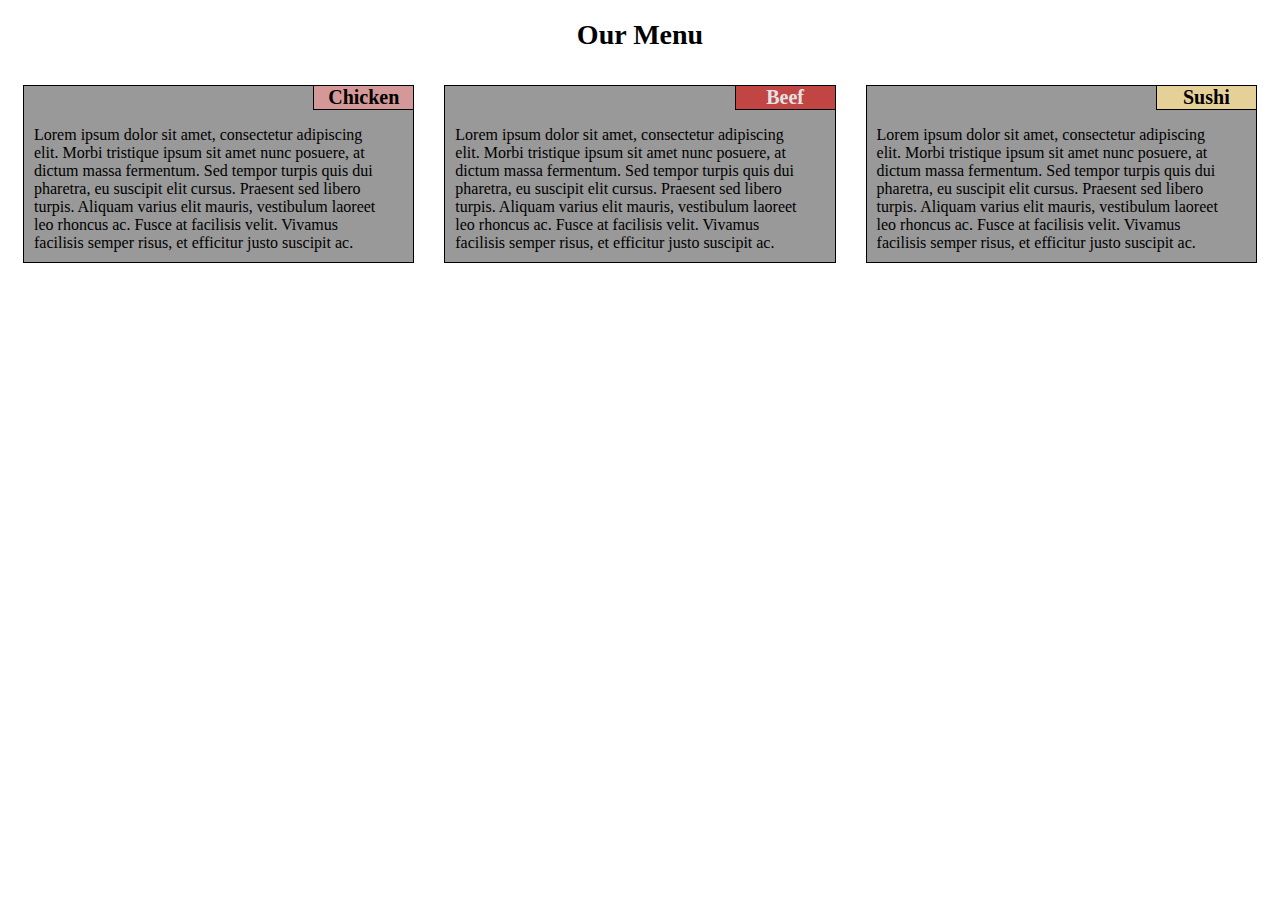
<file: mod2_solution/index.html>
<!DOCTYPE html>
<html lang="en">

<head>
    <meta charset="x-UTF-16LE-BOM-8">
    <meta name="viewport" content="width=device-width, initial-scale=1">
    <title>Gherbetto Module 2</title>
    <link rel="stylesheet" href="css/style.css">
</head>

<body>
    <h1>Our Menu</h1>
<div class="row">
    <div class="col-lg-4 col-md-6 col-sm-12">
         <section class="cocks">
        <h2>Chicken</h2>
      <p>
    Lorem ipsum dolor sit amet, consectetur adipiscing elit. Morbi tristique ipsum sit amet nunc posuere, at dictum massa fermentum. Sed tempor turpis quis dui pharetra, eu suscipit elit cursus. Praesent sed libero turpis. Aliquam varius elit mauris, vestibulum laoreet leo rhoncus ac. Fusce at facilisis velit. Vivamus facilisis semper risus, et efficitur justo suscipit ac.
    </p>
         </section>
    </div>
    <div class="col-lg-4 col-md-6 col-sm-12">
<section class="moos">
        <h2>Beef</h2>
    <p>
    Lorem ipsum dolor sit amet, consectetur adipiscing elit. Morbi tristique ipsum sit amet nunc posuere, at dictum massa fermentum. Sed tempor turpis quis dui pharetra, eu suscipit elit cursus. Praesent sed libero turpis. Aliquam varius elit mauris, vestibulum laoreet leo rhoncus ac. Fusce at facilisis velit. Vivamus facilisis semper risus, et efficitur justo suscipit ac.
    </p>
</section>
    </div>
  <div class="col-lg-4 col-md-12 col-sm-12">
      <section class="konnichiwa">
<h2>Sushi</h2>
<p>
    Lorem ipsum dolor sit amet, consectetur adipiscing elit. Morbi tristique ipsum sit amet nunc posuere, at dictum massa fermentum. Sed tempor turpis quis dui pharetra, eu suscipit elit cursus. Praesent sed libero turpis. Aliquam varius elit mauris, vestibulum laoreet leo rhoncus ac. Fusce at facilisis velit. Vivamus facilisis semper risus, et efficitur justo suscipit ac.
</p>
      </section>
  </div>
</div>

</body>
</html>
</file>
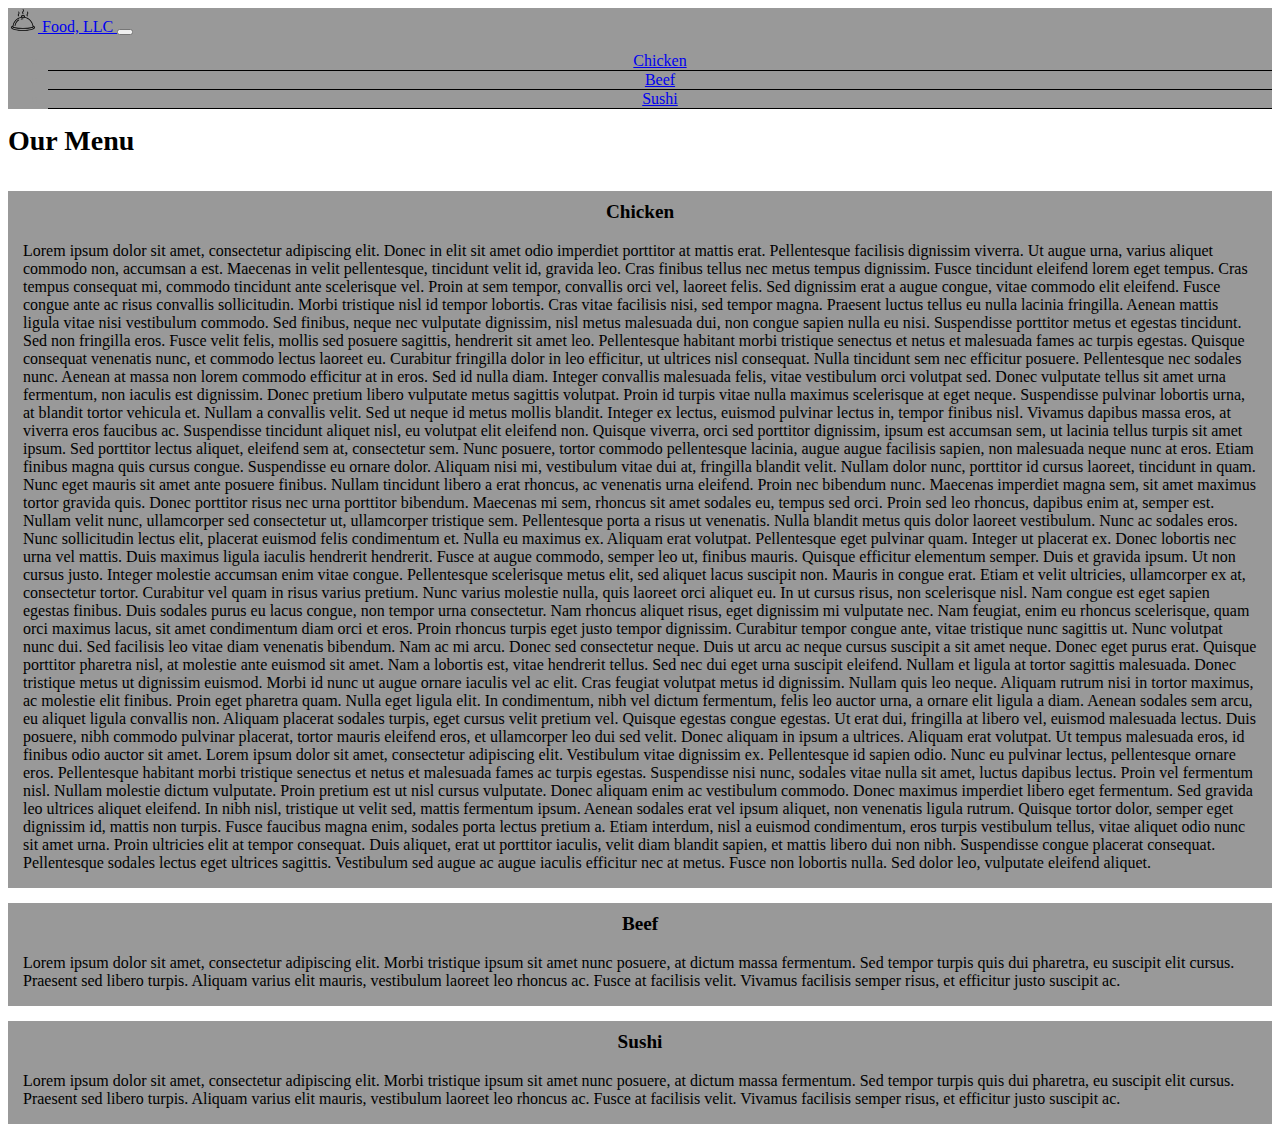
<file: mod3_solution/index.html>
<!doctype html>
<html lang="en">
<head>
  <!-- Required meta tags -->
  <meta charset="utf-8">
  <meta name="viewport" content="width=device-width, initial-scale=1">

  <!-- Bootstrap CSS -->
  <link href="https://cdn.jsdelivr.net/npm/bootstrap@5.1.3/dist/css/bootstrap.min.css" rel="stylesheet" integrity="sha384-1BmE4kWBq78iYhFldvKuhfTAU6auU8tT94WrHftjDbrCEXSU1oBoqyl2QvZ6jIW3" crossorigin="anonymous">
  <link href="css/styles.css" rel="stylesheet">
  <title>Food, LLC</title>
</head>

<header>
  <nav class="navbar navbar-expand-lg navbar-light bg-custom">
    <div class="container-fluid">
      <a class="navbar-brand" href="index.html">
        <img src="media/food-svgrepo-com.svg" alt="" width="30" height="24" class="d-inline-block align-text-top">
        Food, LLC
      </a>
      <button class="navbar-toggler visible-xs" type="button" data-bs-toggle="collapse" data-bs-target="#navbarTogglerDemo01" aria-controls="navbarTogglerDemo01" aria-expanded="false" aria-label="Toggle navigation">
        <span class="navbar-toggler-icon"></span>
      </button>
      <div class="collapse navbar-collapse" id="navbarTogglerDemo01">
        <ul class="navbar-nav me-auto mb-2 mb-lg-0 d-lg-none">
          <li class="nav-item">
            <a class="nav-link" aria-current="page" href="#">Chicken</a>
          </li>
          <li class="nav-item">
            <a class="nav-link" href="#">Beef</a>
          </li>
          <li class="nav-item">
            <a class="nav-link" href="#">Sushi</a>
          </li>
        </ul>
      </div>
    </div>
  </nav>
</header>

<h1 class="text-center">Our Menu</h1>
<div class="container d-xs-grid d-sm-grid d-md-flex d-lg-flex d-xl-flex d-xxl-flex ">
  <div class="col-lg-12 col-md-12 col-sm-12">
    <section class="cocks">
      <p class="category-name">Chicken</p>
      <p class="impsumStuff">
        Lorem ipsum dolor sit amet, consectetur adipiscing elit. Donec in elit sit amet odio imperdiet porttitor at mattis erat. Pellentesque facilisis dignissim viverra. Ut augue urna, varius aliquet commodo non, accumsan a est. Maecenas in velit pellentesque, tincidunt velit id, gravida leo. Cras finibus tellus nec metus tempus dignissim. Fusce tincidunt eleifend lorem eget tempus. Cras tempus consequat mi, commodo tincidunt ante scelerisque vel. Proin at sem tempor, convallis orci vel, laoreet felis. Sed dignissim erat a augue congue, vitae commodo elit eleifend.

        Fusce congue ante ac risus convallis sollicitudin. Morbi tristique nisl id tempor lobortis. Cras vitae facilisis nisi, sed tempor magna. Praesent luctus tellus eu nulla lacinia fringilla. Aenean mattis ligula vitae nisi vestibulum commodo. Sed finibus, neque nec vulputate dignissim, nisl metus malesuada dui, non congue sapien nulla eu nisi. Suspendisse porttitor metus et egestas tincidunt. Sed non fringilla eros. Fusce velit felis, mollis sed posuere sagittis, hendrerit sit amet leo. Pellentesque habitant morbi tristique senectus et netus et malesuada fames ac turpis egestas. Quisque consequat venenatis nunc, et commodo lectus laoreet eu. Curabitur fringilla dolor in leo efficitur, ut ultrices nisl consequat. Nulla tincidunt sem nec efficitur posuere. Pellentesque nec sodales nunc. Aenean at massa non lorem commodo efficitur at in eros.

        Sed id nulla diam. Integer convallis malesuada felis, vitae vestibulum orci volutpat sed. Donec vulputate tellus sit amet urna fermentum, non iaculis est dignissim. Donec pretium libero vulputate metus sagittis volutpat. Proin id turpis vitae nulla maximus scelerisque at eget neque. Suspendisse pulvinar lobortis urna, at blandit tortor vehicula et. Nullam a convallis velit. Sed ut neque id metus mollis blandit. Integer ex lectus, euismod pulvinar lectus in, tempor finibus nisl. Vivamus dapibus massa eros, at viverra eros faucibus ac. Suspendisse tincidunt aliquet nisl, eu volutpat elit eleifend non. Quisque viverra, orci sed porttitor dignissim, ipsum est accumsan sem, ut lacinia tellus turpis sit amet ipsum. Sed porttitor lectus aliquet, eleifend sem at, consectetur sem. Nunc posuere, tortor commodo pellentesque lacinia, augue augue facilisis sapien, non malesuada neque nunc at eros. Etiam finibus magna quis cursus congue. Suspendisse eu ornare dolor.

        Aliquam nisi mi, vestibulum vitae dui at, fringilla blandit velit. Nullam dolor nunc, porttitor id cursus laoreet, tincidunt in quam. Nunc eget mauris sit amet ante posuere finibus. Nullam tincidunt libero a erat rhoncus, ac venenatis urna eleifend. Proin nec bibendum nunc. Maecenas imperdiet magna sem, sit amet maximus tortor gravida quis. Donec porttitor risus nec urna porttitor bibendum. Maecenas mi sem, rhoncus sit amet sodales eu, tempus sed orci. Proin sed leo rhoncus, dapibus enim at, semper est. Nullam velit nunc, ullamcorper sed consectetur ut, ullamcorper tristique sem. Pellentesque porta a risus ut venenatis. Nulla blandit metus quis dolor laoreet vestibulum. Nunc ac sodales eros. Nunc sollicitudin lectus elit, placerat euismod felis condimentum et. Nulla eu maximus ex. Aliquam erat volutpat.

        Pellentesque eget pulvinar quam. Integer ut placerat ex. Donec lobortis nec urna vel mattis. Duis maximus ligula iaculis hendrerit hendrerit. Fusce at augue commodo, semper leo ut, finibus mauris. Quisque efficitur elementum semper. Duis et gravida ipsum. Ut non cursus justo. Integer molestie accumsan enim vitae congue. Pellentesque scelerisque metus elit, sed aliquet lacus suscipit non. Mauris in congue erat. Etiam et velit ultricies, ullamcorper ex at, consectetur tortor. Curabitur vel quam in risus varius pretium. Nunc varius molestie nulla, quis laoreet orci aliquet eu.

        In ut cursus risus, non scelerisque nisl. Nam congue est eget sapien egestas finibus. Duis sodales purus eu lacus congue, non tempor urna consectetur. Nam rhoncus aliquet risus, eget dignissim mi vulputate nec. Nam feugiat, enim eu rhoncus scelerisque, quam orci maximus lacus, sit amet condimentum diam orci et eros. Proin rhoncus turpis eget justo tempor dignissim. Curabitur tempor congue ante, vitae tristique nunc sagittis ut. Nunc volutpat nunc dui. Sed facilisis leo vitae diam venenatis bibendum. Nam ac mi arcu. Donec sed consectetur neque. Duis ut arcu ac neque cursus suscipit a sit amet neque. Donec eget purus erat. Quisque porttitor pharetra nisl, at molestie ante euismod sit amet. Nam a lobortis est, vitae hendrerit tellus.

        Sed nec dui eget urna suscipit eleifend. Nullam et ligula at tortor sagittis malesuada. Donec tristique metus ut dignissim euismod. Morbi id nunc ut augue ornare iaculis vel ac elit. Cras feugiat volutpat metus id dignissim. Nullam quis leo neque. Aliquam rutrum nisi in tortor maximus, ac molestie elit finibus.

        Proin eget pharetra quam. Nulla eget ligula elit. In condimentum, nibh vel dictum fermentum, felis leo auctor urna, a ornare elit ligula a diam. Aenean sodales sem arcu, eu aliquet ligula convallis non. Aliquam placerat sodales turpis, eget cursus velit pretium vel. Quisque egestas congue egestas. Ut erat dui, fringilla at libero vel, euismod malesuada lectus. Duis posuere, nibh commodo pulvinar placerat, tortor mauris eleifend eros, et ullamcorper leo dui sed velit. Donec aliquam in ipsum a ultrices. Aliquam erat volutpat.

        Ut tempus malesuada eros, id finibus odio auctor sit amet. Lorem ipsum dolor sit amet, consectetur adipiscing elit. Vestibulum vitae dignissim ex. Pellentesque id sapien odio. Nunc eu pulvinar lectus, pellentesque ornare eros. Pellentesque habitant morbi tristique senectus et netus et malesuada fames ac turpis egestas. Suspendisse nisi nunc, sodales vitae nulla sit amet, luctus dapibus lectus. Proin vel fermentum nisl. Nullam molestie dictum vulputate. Proin pretium est ut nisl cursus vulputate. Donec aliquam enim ac vestibulum commodo.

        Donec maximus imperdiet libero eget fermentum. Sed gravida leo ultrices aliquet eleifend. In nibh nisl, tristique ut velit sed, mattis fermentum ipsum. Aenean sodales erat vel ipsum aliquet, non venenatis ligula rutrum. Quisque tortor dolor, semper eget dignissim id, mattis non turpis. Fusce faucibus magna enim, sodales porta lectus pretium a. Etiam interdum, nisl a euismod condimentum, eros turpis vestibulum tellus, vitae aliquet odio nunc sit amet urna. Proin ultricies elit at tempor consequat.

        Duis aliquet, erat ut porttitor iaculis, velit diam blandit sapien, et mattis libero dui non nibh. Suspendisse congue placerat consequat. Pellentesque sodales lectus eget ultrices sagittis. Vestibulum sed augue ac augue iaculis efficitur nec at metus. Fusce non lobortis nulla. Sed dolor leo, vulputate eleifend aliquet.


      </p>
    </section>
  <div class="col-lg-12 col-md-12 col-sm-12">
    <section class="moos">
      <p class="category-name">Beef</p>
      <p class="ipsumStuff">
        Lorem ipsum dolor sit amet, consectetur adipiscing elit. Morbi tristique ipsum sit amet nunc posuere, at dictum massa fermentum. Sed tempor turpis quis dui pharetra, eu suscipit elit cursus. Praesent sed libero turpis. Aliquam varius elit mauris, vestibulum laoreet leo rhoncus ac. Fusce at facilisis velit. Vivamus facilisis semper risus, et efficitur justo suscipit ac.
      </p>
    </section>
  </div>
  <div class="col-lg-12 col-md-12 col-sm-12">
    <section class="konnichiwa">
      <p class="category-name">Sushi</p>
      <p class="ipsumStuff">
        Lorem ipsum dolor sit amet, consectetur adipiscing elit. Morbi tristique ipsum sit amet nunc posuere, at dictum massa fermentum. Sed tempor turpis quis dui pharetra, eu suscipit elit cursus. Praesent sed libero turpis. Aliquam varius elit mauris, vestibulum laoreet leo rhoncus ac. Fusce at facilisis velit. Vivamus facilisis semper risus, et efficitur justo suscipit ac.
      </p>
    </section>
  </div>
</div>
</div>
<body>


<!-- Optional JavaScript; choose one of the two! -->

<!-- Option 1: Bootstrap Bundle with Popper -->
<script src="https://cdn.jsdelivr.net/npm/bootstrap@5.1.3/dist/js/bootstrap.bundle.min.js" integrity="sha384-ka7Sk0Gln4gmtz2MlQnikT1wXgYsOg+OMhuP+IlRH9sENBO0LRn5q+8nbTov4+1p" crossorigin="anonymous"></script>

<!-- Option 2: Separate Popper and Bootstrap JS -->
<!--
<script src="https://cdn.jsdelivr.net/npm/@popperjs/core@2.10.2/dist/umd/popper.min.js" integrity="sha384-7+zCNj/IqJ95wo16oMtfsKbZ9ccEh31eOz1HGyDuCQ6wgnyJNSYdrPa03rtR1zdB" crossorigin="anonymous"></script>
<script src="https://cdn.jsdelivr.net/npm/bootstrap@5.1.3/dist/js/bootstrap.min.js" integrity="sha384-QJHtvGhmr9XOIpI6YVutG+2QOK9T+ZnN4kzFN1RtK3zEFEIsxhlmWl5/YESvpZ13" crossorigin="anonymous"></script>
-->
</body>
</html>
</file>
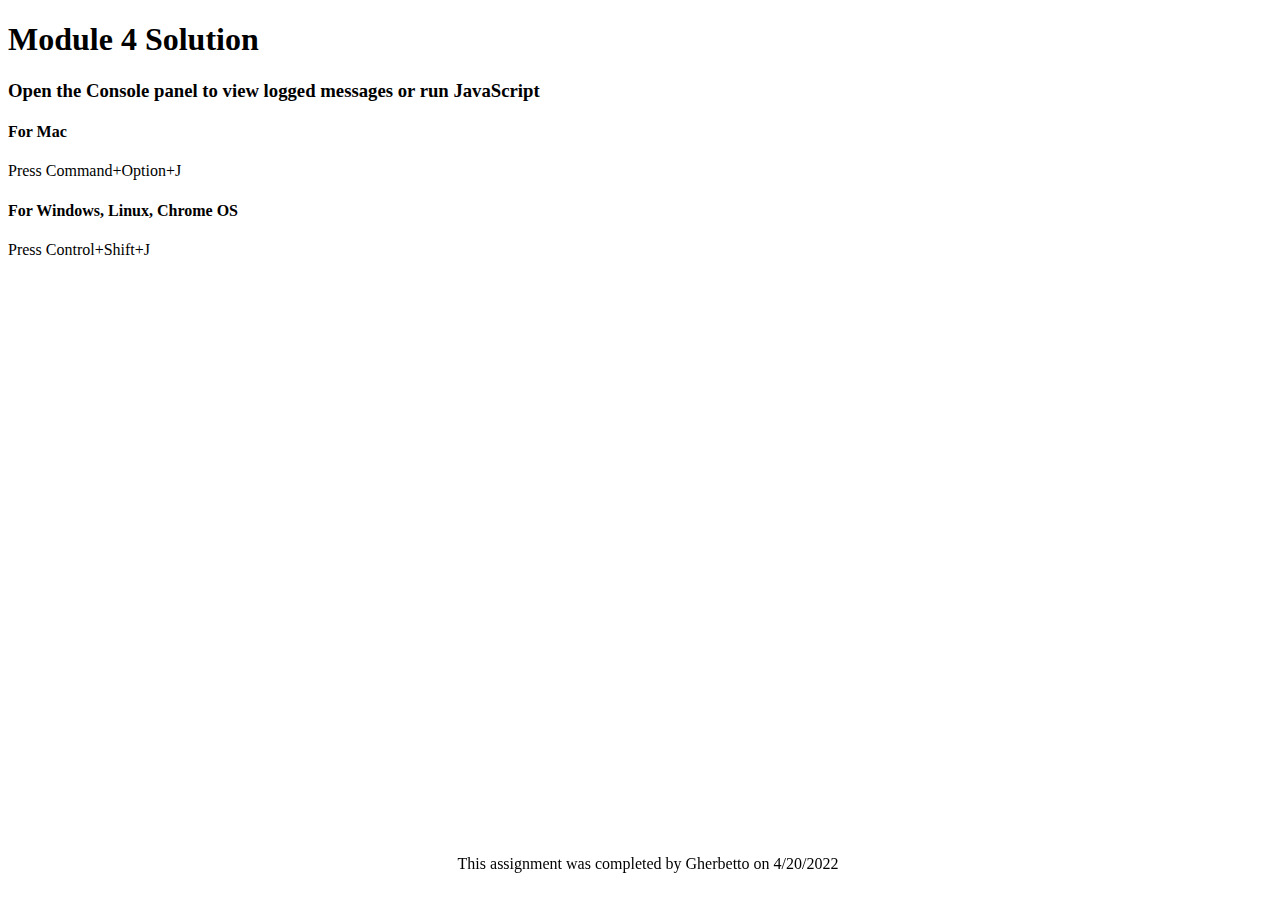
<file: mod4_solution/index.html>
<!DOCTYPE html>
<html lang="en" xmlns="http://www.w3.org/1999/html">
<head>
  <meta charset="utf-8">
  <title>Module 4 Solution</title>
  <script>
    var names = []; // DO NOT REMOVE
  </script>
  <script src="SpeakHello.js"></script>
  <script src="SpeakGoodBye.js"></script>
  <script src="script.js"></script>
  <style>
    .footer{
      position: fixed;
      text-align: center;
      bottom: 3%;
      width: 100%;
    }
  </style>
</head>
<body>
  <h1>Module 4 Solution</h1>
<h3>Open the Console panel to view logged messages or run JavaScript</h3>
  <h4>For Mac</h4>
  <p>Press Command+Option+J</p>
  <h4>For Windows, Linux, Chrome OS</h4>
  <p>Press Control+Shift+J</p>
</body>
<footer>
<div class="footer">This assignment was completed by Gherbetto on 4/20/2022</div>
</footer>
</html>
</file>
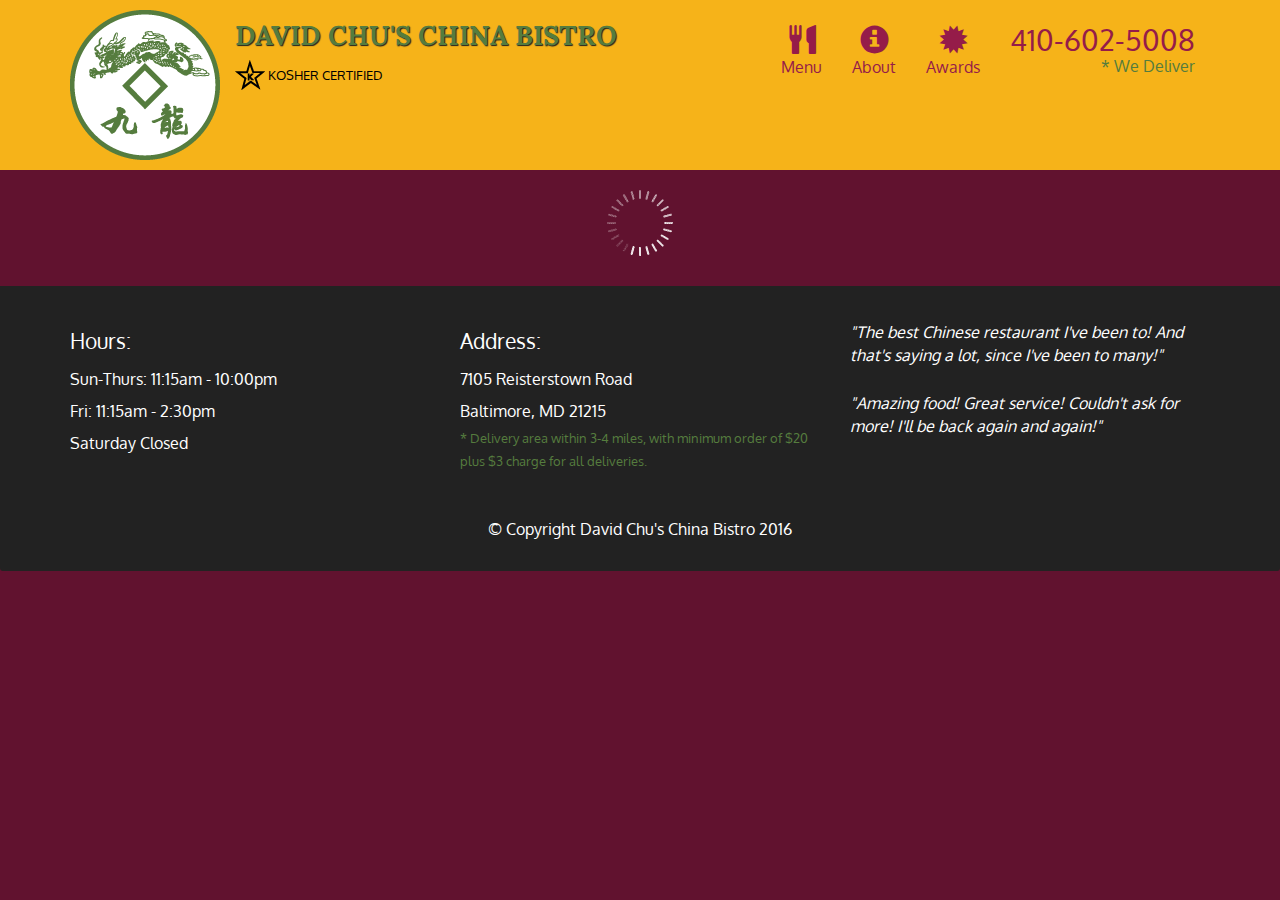
<file: mod5_solution/index.html>
<!doctype html>
<html lang="en">
  <head>
    <meta charset="utf-8">
    <meta http-equiv="X-UA-Compatible" content="IE=edge">
    <meta name="viewport" content="width=device-width, initial-scale=1">
    <title>David Chu's China Bistro</title>
    <link rel="stylesheet" href="css/bootstrap.min.css">
    <link rel="stylesheet" href="css/styles.css">
    <link href='https://fonts.googleapis.com/css?family=Oxygen:400,300,700' rel='stylesheet' type='text/css'>
    <link href='https://fonts.googleapis.com/css?family=Lora' rel='stylesheet' type='text/css'>
  </head>
<body>
  <header>
    <nav id="header-nav" class="navbar navbar-default">
      <div class="container">
        <div class="navbar-header">
          <a href="index.html" class="pull-left visible-md visible-lg">
            <div id="logo-img" alt="Logo image"></div>
          </a>

          <div class="navbar-brand">
            <a href="index.html"><h1>David Chu's China Bistro</h1></a>
            <p>
              <img src="images/star-k-logo.png" alt="Kosher certification">
              <span>Kosher Certified</span>
            </p>
          </div>

          <button id="navbarToggle" type="button" class="navbar-toggle collapsed" data-toggle="collapse" data-target="#collapsable-nav" aria-expanded="false">
            <span class="sr-only">Toggle navigation</span>
            <span class="icon-bar"></span>
            <span class="icon-bar"></span>
            <span class="icon-bar"></span>
          </button>
        </div>
        
        <div id="collapsable-nav" class="collapse navbar-collapse">
           <ul id="nav-list" class="nav navbar-nav navbar-right">
            <li id="navHomeButton" class="visible-xs active">
              <a href="index.html">
                <span class="glyphicon glyphicon-home"></span> Home</a>
            </li>
            <li id="navMenuButton">
              <a href="#" onclick="$dc.loadMenuCategories();">
                <span class="glyphicon glyphicon-cutlery"></span><br class="hidden-xs"> Menu</a>
            </li>
            <li>
              <a href="#">
                <span class="glyphicon glyphicon-info-sign"></span><br class="hidden-xs"> About</a>
            </li>
            <li>
              <a href="#">
                <span class="glyphicon glyphicon-certificate"></span><br class="hidden-xs"> Awards</a>
            </li>
            <li id="phone" class="hidden-xs">
              <a href="tel:410-602-5008">
                <span>410-602-5008</span></a><div>* We Deliver</div>
            </li>
          </ul><!-- #nav-list -->
        </div><!-- .collapse .navbar-collapse -->
      </div><!-- .container -->
    </nav><!-- #header-nav -->
  </header>

  <div id="call-btn" class="visible-xs">
    <a class="btn" href="tel:410-602-5008">
    <span class="glyphicon glyphicon-earphone"></span>
    410-602-5008
    </a>
  </div>
  <div id="xs-deliver" class="text-center visible-xs">* We Deliver</div>

  <div id="main-content" class="container"></div>

  <footer class="panel-footer">
    <div class="container">
      <div class="row">
        <section id="hours" class="col-sm-4">
          <span>Hours:</span><br>
          Sun-Thurs: 11:15am - 10:00pm<br>
          Fri: 11:15am - 2:30pm<br>
          Saturday Closed
          <hr class="visible-xs">
        </section>
        <section id="address" class="col-sm-4">
          <span>Address:</span><br>
          7105 Reisterstown Road<br>
          Baltimore, MD 21215
          <p>* Delivery area within 3-4 miles, with minimum order of $20 plus $3 charge for all deliveries.</p>
          <hr class="visible-xs">
        </section>
        <section id="testimonials" class="col-sm-4">
          <p>"The best Chinese restaurant I've been to! And that's saying a lot, since I've been to many!"</p>
          <p>"Amazing food! Great service! Couldn't ask for more! I'll be back again and again!"</p>
        </section>
      </div>
      <div class="text-center">&copy; Copyright David Chu's China Bistro 2016</div>
    </div>
  </footer>

  <!-- jQuery (Bootstrap JS plugins depend on it) -->
  <script src="js/jquery-2.1.4.min.js"></script>
  <script src="js/bootstrap.min.js"></script>
  <script src="js/ajax-utils.js"></script>
  <script src="js/script.js"></script>
</body>
</html>
</file>
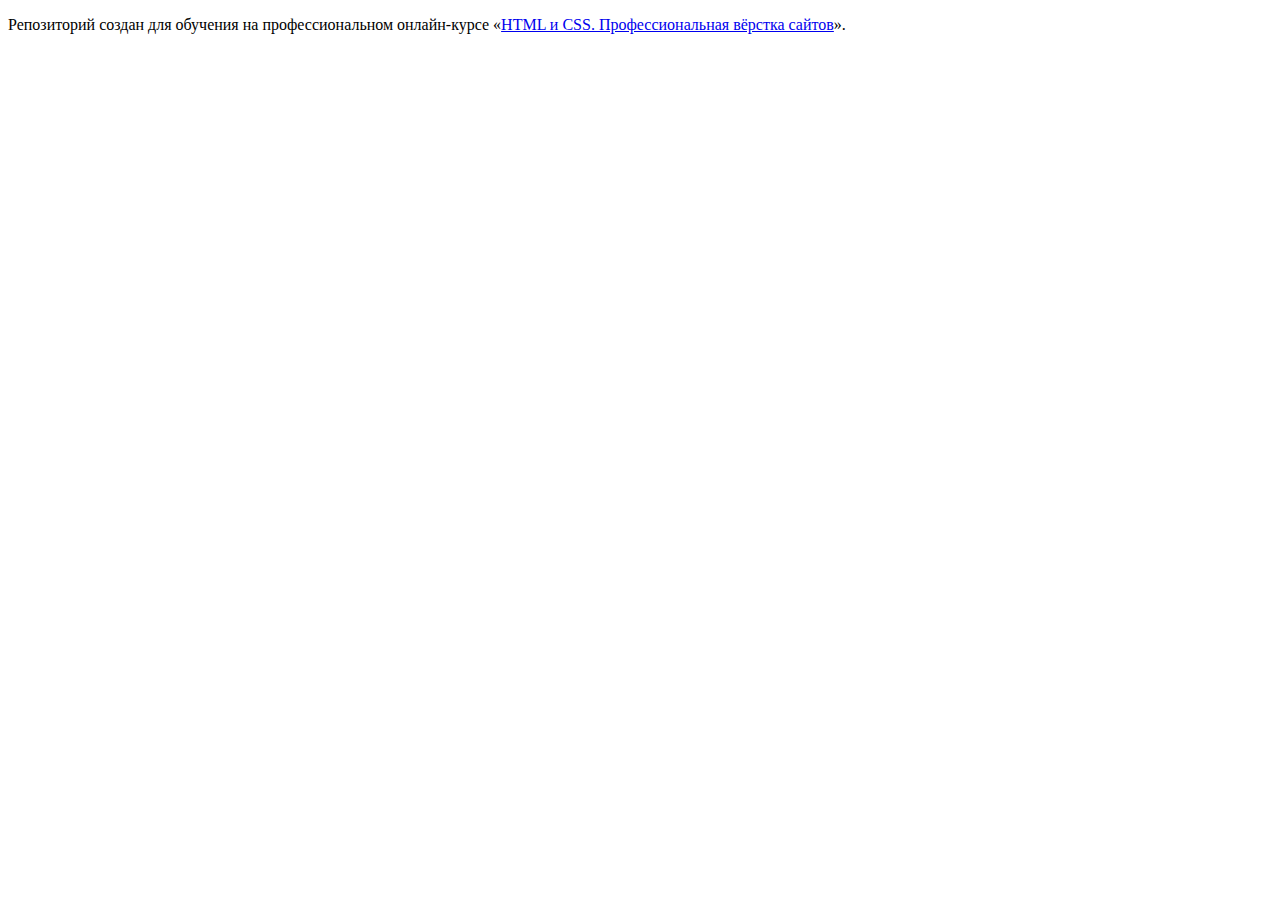
<file: Sedona/index.html>
<!DOCTYPE html>
<html lang="ru">
  <head>
    <meta charset="utf-8">
    <title>HTML Academy: {{projectTitle}}</title>
  </head>
  <body>

    <p>Репозиторий создан для обучения на профессиональном онлайн‑курсе «<a href="https://htmlacademy.ru/intensive/htmlcss">HTML и CSS. Профессиональная вёрстка сайтов</a>».</p>

  </body>
</html>
</file>
<file: mod2_solution/css/style.css>
* {
    box-sizing: border-box;
    font-family: "Al Bayan", serif;
}

h1 {
    font-size: 175%;
    color: #000000;
    text-align: center;
}

p {
    width: 90%;
    clear: right;
    margin: 10px;
}

section {
    border: 1px solid black;
    background-color: #999999;
    height: auto;
    overflow: auto;
}


h2 {
    float: right;
    border-bottom: 1px solid black;
    border-left: 1px solid black;
    width: 100px;
    margin-right: 0;
    margin-top: 0;
    font-size: 125%;
    font-weight: bold;
    text-align: center;
    position: relative;
}

section.cocks>h2 {
    background-color: #D59898;
}

section.moos>h2 {
    color: #e2e2e2;
    background-color: #C14543;
}

section.konnichiwa>h2 {
    background-color: #E5D198;
}

.row {
    width: 100%;
}

/********** Large devices only **********/

@media (min-width: 992px) {
    .col-lg-1, .col-lg-2, .col-lg-3, .col-lg-4, .col-lg-5, .col-lg-6, .col-lg-7, .col-lg-8, .col-lg-9, .col-lg-10, .col-lg-11, .col-lg-12 {
        float: left;
        padding: 15px;
    }
    .col-lg-1 {
        width: 8.33%;
    }
    .col-lg-2 {
        width: 16.66%;
    }
    .col-lg-3 {
        width: 25%;
    }
    .col-lg-4 {
        width: 33.33%;
    }
    .col-lg-5 {
        width: 41.66%;
    }
    .col-lg-6 {
        width: 50%;
    }
    .col-lg-7 {
        width: 58.33%;
    }
    .col-lg-8 {
        width: 66.66%;
    }
    .col-lg-9 {
        width: 75%;
    }
    .col-lg-10 {
        width: 83.33%;
    }
    .col-lg-11 {
        width: 91.66%;
    }
    .col-lg-12 {
        width: 100%;
    }
}
/********** Medium devices only **********/


@media (min-width: 768px) and (max-width: 991px) {
    .col-md-1, .col-md-2, .col-md-3, .col-md-4, .col-md-5, .col-md-6, .col-md-7, .col-md-8, .col-md-9, .col-md-10, .col-md-11, .col-md-12 {
        float: left;
        padding: 15px;
    }
    .col-md-1 {
        width: 8.33%;
    }
    .col-md-2 {
        width: 16.66%;
    }
    .col-md-3 {
        width: 25%;
    }
    .col-md-4 {
        width: 33.33%;
    }
    .col-md-5 {
        width: 41.66%;
    }
    .col-md-6 {
        width: 50%;
    }
    .col-md-7 {
        width: 58.33%;
    }
    .col-md-8 {
        width: 66.66%;
    }
    .col-md-9 {
        width: 75%;
    }
    .col-md-10 {
        width: 83.33%;
    }
    .col-md-11 {
        width: 91.66%;
    }
    .col-md-12 {
        width: 100%;
    }
}

/********** Small devices only **********/

@media (min-width: 0px) and (max-width: 767px) {
    .col-sm-1, .col-sm-2, .col-sm-3, .col-sm-4, .col-sm-5, .col-sm-6, .col-sm-7, .col-sm-8, .col-sm-9, .col-sm-10, .col-sm-11, .col-sm-12 {
        float: left;
        padding: 15px;
    }
    .col-sm-1 {
        width: 8.33%;
    }
    .col-sm-2 {
        width: 16.66%;
    }
    .col-sm-3 {
        width: 25%;
    }
    .col-sm-4 {
        width: 33.33%;
    }
    .col-sm-5 {
        width: 41.66%;
    }
    .col-sm-6 {
        width: 50%;
    }
    .col-sm-7 {
        width: 58.33%;
    }
    .col-sm-8 {
        width: 66.66%;
    }
    .col-sm-9 {
        width: 75%;
    }
    .col-sm-10 {
        width: 83.33%;
    }
    .col-sm-11 {
        width: 91.66%;
    }
    .col-sm-12 {
        width: 100%;
    }
}
</file>
<file: mod3_solution/css/styles.css>
* {
    font-family: "Al Bayan", serif;
}
.bg-custom {
    background-color: #999999;
}

p {
    margin-left: 15px;
    margin-right: 15px;
}
h1 {
    font-size: 175%;
    color: #000000;
    margin-top: 10px;
}
.nav-item {
    text-align: center;
    border-bottom: 1px solid black;
    color: #999999;
}
.category-name {
    font-size: 120%;
    font-weight: bold;
    text-align: center;
    margin-top: 10px;
}


section {
    background-color: #999999;
    height: auto;
    overflow: auto;
}


div .text-center {
    font-size: 125%;
    font-weight: bold;
    margin-top: 8px;
}


.col-lg-12, .col-lg-12, col-sm-12 {
    padding-top: 15px;
}
</file>
<file: mod5_solution/css/styles.css>
body {
  font-size: 16px;
  color: #fff;
  background-color: #61122f;
  font-family: 'Oxygen', sans-serif;
}

/** HEADER **/
#header-nav {
  background-color: #f6b319;
  border-radius: 0;
  border: 0;
}

#logo-img {
  background: url('../images/restaurant-logo_large.png') no-repeat;
  width: 150px;
  height: 150px;
  margin: 10px 15px 10px 0;
}

.navbar-brand {
  padding-top: 25px;
}
.navbar-brand h1 { /* Restaurant name */
  font-family: 'Lora', serif;
  color: #557c3e;
  font-size: 1.5em;
  text-transform: uppercase;
  font-weight: bold;
  text-shadow: 1px 1px 1px #222;
  margin-top: 0;
  margin-bottom: 0;
  line-height: .75;
}
.navbar-brand a:hover, .navbar-brand a:focus {
  text-decoration: none;
}
.navbar-brand p { /* Kosher cert */
  color: #000;
  text-transform: uppercase;
  font-size: .7em;
  margin-top: 15px;
}
.navbar-brand p span { /* Star-K */
  vertical-align: middle;
}

#nav-list {
  margin-top: 10px;
}
#nav-list a {
  color: #951C49;
  text-align: center;
}
#nav-list a:hover {
  background: #E7E7E7;
}
#nav-list a span {
  font-size: 1.8em;
}

#phone {
  margin-top: 5px;
}
#phone a { /* Phone number */
  text-align: right;
  padding-bottom: 0;
}
#phone div { /* We Deliver */
  color: #557c3e;
  text-align: right;
  padding-right: 15px;
}

.navbar-header button.navbar-toggle, .navbar-header .icon-bar {
  border: 1px solid #61122f;
}
.navbar-header button.navbar-toggle {
  clear: both;
  margin-top: -30px;
}
/* END HEADER */

/* FOOTER */
.panel-footer {
  margin-top: 30px;
  padding-top: 35px;
  padding-bottom: 30px;
  background-color: #222;
  border-top: 0;
}
.panel-footer div.row {
  margin-bottom: 35px;
}
#hours, #address {
  line-height: 2;
}
#hours > span, #address > span {
  font-size: 1.3em;
}
#address p {
  color: #557c3e;
  font-size: .8em;
  line-height: 1.8;
}
#testimonials {
  font-style: italic;
}
#testimonials p:nth-child(2) {
  margin-top: 25px;
}
/* END FOOTER */



/* HOME PAGE */
.container .jumbotron {
  box-shadow: 0 0 50px #3F0C1F;
  border: 2px solid #3F0C1F;
}

#menu-tile, #specials-tile, #map-tile {
  height: 250px;
  width: 100%;
  margin-bottom: 15px;
  position: relative;
  border: 2px solid #3F0C1F;
  overflow: hidden;
}
#menu-tile:hover, #specials-tile:hover, #map-tile:hover {
  box-shadow: 0 1px 5px 1px #cccccc;
}
#menu-tile {
  background: url('../images/menu-tile.jpg') no-repeat;
  background-position: center;
}
#specials-tile {
  background: url('../images/specials-tile.jpg') no-repeat;
  background-position: center;
}
#menu-tile span, #specials-tile span, #map-tile span {
  position: absolute;
  bottom: 0;
  right: 0;
  width: 100%;
  text-align: center;
  font-size: 1.6em;
  text-transform: uppercase;
  background-color: #000;
  color: #fff;
  opacity: .8;
}
/* END HOME PAGE */

/* MENU CATEGORIES PAGE */
.category-tile { 
  position: relative;
  border: 2px solid #3F0C1F;
  overflow: hidden;
  width: 200px;
  height: 200px;
  margin: 0 auto 15px;
}
.category-tile span {
  position: absolute;
  bottom: 0;
  right: 0;
  width: 100%;
  text-align: center;
  font-size: 1.2em;
  text-transform: uppercase;
  background-color: #000;
  color: #fff;
  opacity: .8;
}
.category-tile:hover {
  box-shadow: 0 1px 5px 1px #cccccc;
}

#menu-categories-title + div {
  margin-bottom: 50px;
}
/* END MENU CATEGORIES PAGE */

/* SINGLE CATEGORY PAGE */
.menu-item-tile {
  margin-bottom: 25px;
}
.menu-item-tile hr {
  width: 80%;
}
.menu-item-tile .menu-item-price {
  font-size: 1.1em;
  text-align: right;
  margin-top: -15px;
  margin-right: -15px;
}
.menu-item-tile .menu-item-price span {
  font-size: .6em;
}
.menu-item-photo {
  position: relative;
  border: 2px solid #3F0C1F; 
  overflow: hidden;
  padding: 0;
  margin-right: -15px;
  margin-left: auto;
  margin-bottom: 20px;
  max-width: 250px;
}
.menu-item-photo div {
  position: absolute;
  bottom: 0;
  right: 0;
  width: 80px;
  background-color: #557c3e;
  text-align: center;
}
.menu-item-description {
  padding-right: 30px;
}
h3.menu-item-title {
  margin: 0 0 10px;
}
.menu-item-details {
  font-size: .9em;
  font-style: italic;
}
/* END SINGLE CATEGORY PAGE */


/********** Large devices only **********/
@media (min-width: 1200px) {
  .container .jumbotron {
    background: url('../images/jumbotron_1200.jpg') no-repeat;
    height: 675px;
  }
}

/********** Medium devices only **********/
@media (min-width: 992px) and (max-width: 1199px) {
  /* Header */
  #logo-img {
    background: url('../images/restaurant-logo_medium.png') no-repeat;
    width: 100px;
    height: 100px;
    margin: 5px 5px 5px 0;
  }
  /* End Header */

  /* Home Page */
  .container .jumbotron {
    background: url('../images/jumbotron_992.jpg') no-repeat;
    height: 558px;
  }
  /* End Home Page */
}

/********** Small devices only **********/
@media (min-width: 768px) and (max-width: 991px) {
  /* Home Page */
  .container .jumbotron {
    background: url('../images/jumbotron_768.jpg') no-repeat;
    height: 432px;
  }
  /* End Home Page */
}

/********** Extra small devices only **********/
@media (max-width: 767px) {
  /* Header */
  .navbar-brand {
    padding-top: 10px;
    height: 80px;
  }
  .navbar-brand h1 { /* Restaurant name */
    padding-top: 10px;
    font-size: 5vw; /* 1vw = 1% of viewport width */
  }
  .navbar-brand p { /* Kosher cert */
    font-size: .6em;
    margin-top: 12px;
  }
  .navbar-brand p img { /* Star-K */
    height: 20px;
  }

  #collapsable-nav a { /* Collapsed nav menu text */
    font-size: 1.2em;
  }
  #collapsable-nav a span { /* Collapsed nav menu glyph */
    font-size: 1em;
    margin-right: 5px;
  }

  #call-btn > a {
    font-size: 1.5em;
    display: block;
    margin: 0 20px;
    padding: 10px;
    border: 2px solid #fff;
    background-color: #f6b319;
    color: #951c49;
  }
  #xs-deliver {
    margin-top: 5px;
    font-size: .7em;
    letter-spacing: .1em;
    text-transform: uppercase;
  }
  /* End Header */

  /* Footer */
  .panel-footer section {
    margin-bottom: 30px;
    text-align: center;
  }
  .panel-footer section:nth-child(3) {
    margin-bottom: 0; /* margin already exists on the whole row */
  }
  .panel-footer section hr {
    width: 50%;
  }
  /* End Footer */

  /* Home Page */
  .container .jumbotron {
    margin-top: 30px;
    padding: 0;
  }
  #menu-tile, #specials-tile {
    width: 360px;
    margin: 0 auto 15px;
  }

  .menu-item-photo {
    margin-right: auto;
  }
  .menu-item-tile .menu-item-price {
    text-align: center;
  }
  .menu-item-description {
    text-align: center;;
  }
}


/********** Super extra small devices Only :-) (e.g., iPhone 4) **********/
@media (max-width: 479px) {
  /* Header */
  .navbar-brand h1 { /* Restaurant name */
    padding-top: 5px;
    font-size: 6vw;
  }
  /* End Header */
  
  /* Home page */
  #menu-tile, #specials-tile {
    width: 280px;
    margin: 0 auto 15px;
  }

  .col-xxs-12 {
    position: relative;
    min-height: 1px;
    padding-right: 15px;
    padding-left: 15px;
    float: left;
    width: 100%;
  }
}
</file>
